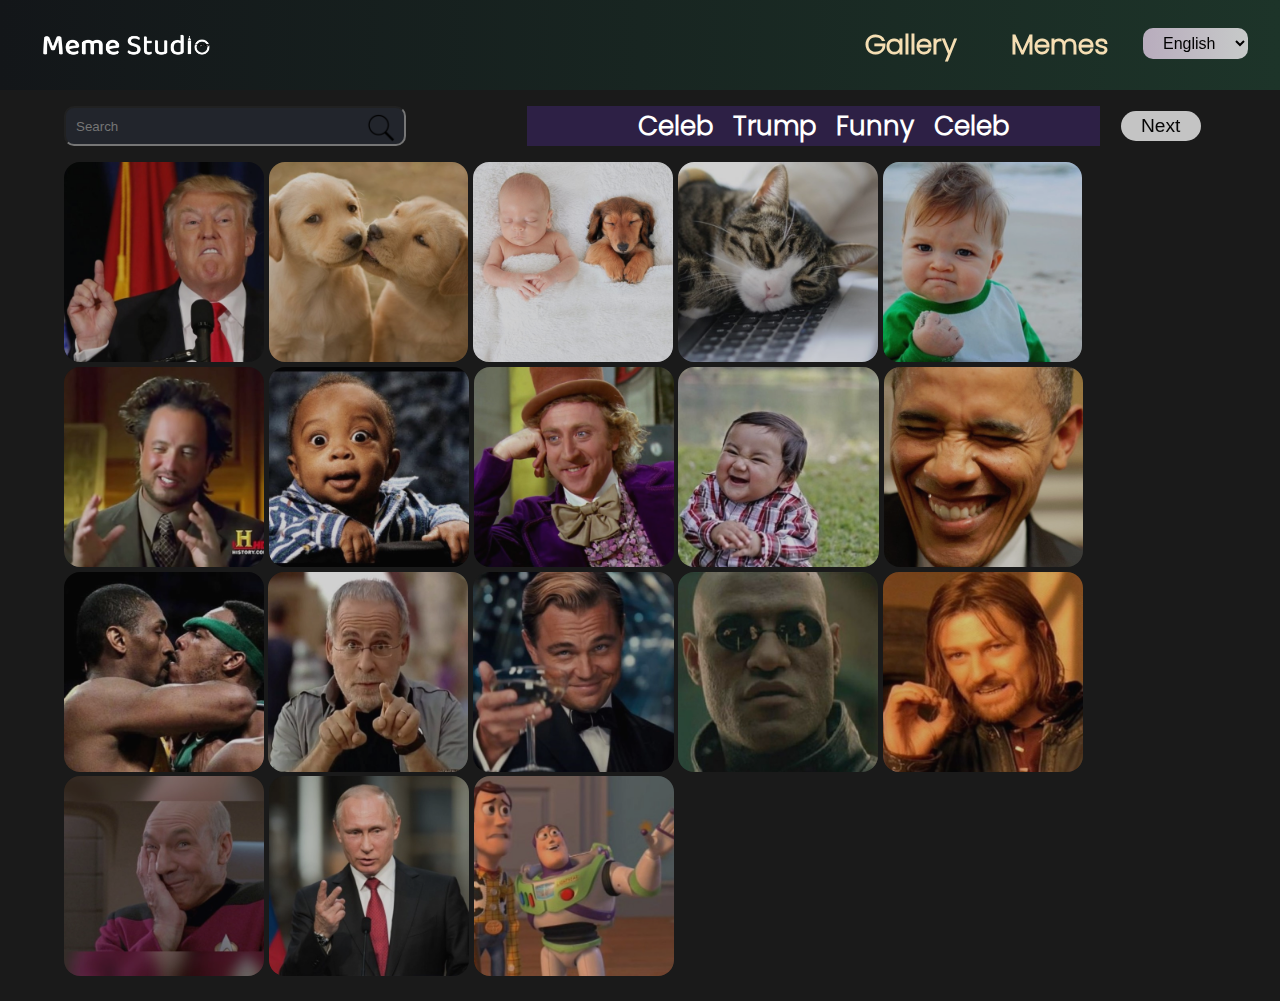
<file: index.html>
<!DOCTYPE html>
<html lang="en">

<head>
    <meta charset="UTF-8">
    <meta http-equiv="X-UA-Compatible" content="IE=edge">
    <meta name="viewport" content="width=device-width, initial-scale=1.0">
    <link rel="stylesheet" href="css/index.css">
    <link rel="stylesheet" href="">
    <title>MemeGen</title>
</head>

<body onload="init()">
    <div class="main-screen" onclick="OpenMenu()"> </div>
    <header class="flex align-center justify-between">
        <img class="logo" src="img/logo1.png" onclick="openGallery()" alt="">

        <ul class="nav-bar flex">
            <li onclick="openGallery()" data-trans="gallery">Gallery</li>
            <li><a href="memes.html" data-trans="memes"> Memes </a></li>
            <li>
                <select class="leng" onchange="onSetLang(this.value)">
                <option class="en" value="en">English</option>
                <option class="he" value="he">עברית</option>
            </select>
            </li>
        </ul>
        <button class="btn-menu" onclick="OpenMenu()">☰</button>
    </header>

    <main>
        <div class="gallery flex align-center">
            <div class="search-img grid">
                <div class="search-cell">
                    <input class="filter-img" type="text" data-trans="search" placeholder="Search" oninput="filterImg(this)">
                    <img class="search-icon" src="img/ICONS/search.webp" alt="">
                </div>
                <div class="searched-show flex justify-center align-center"></div>
                <button class="btn-gallery more" onclick="moreSearch()" data-trans="Nextpage">Next</button>
            </div>
            <div class="imgs-container flex"></div>
        </div>
        <div class="editor-container flex justify-center hide">
            <div class="canvas-container">
                <canvas class="canvas"></canvas>
            </div>
            <div class="editor flex align-center">
                <input class="text-line" type="text" data-trans="lineText" placeholder="Never be afraid" oninput="setTextIngMeme(this.value)">
                <div class="buttons-line-1">
                    <button class="btn" onclick="addLine()" data-trans="addLine" data-title="Add Line">
                        <img class="icon" src="img/ICONS/add.png" alt=" ">
                    </button>
                    <button class="btn" onclick="trashLine()" data-trans="deleteLine" data-title="Delete Line">
                        <img class="icon" src="img/ICONS/trash.png" alt=" ">
                    </button>
                    <button class="btn" onclick="moveLineUpOrDown(-5)" data-trans="moveUp" data-title="Move Up">
                        <img class="icon" src="img/ICONS/up.png" alt=" ">
                    </button>
                    <button class="btn" onclick="moveLineUpOrDown(5)" data-trans="moveDown" data-title="Move Down">
                        <img class="icon" src="img/ICONS/down.png" alt=" ">
                    </button>
                    <button class="btn" onclick="switchLine()" data-trans="switchLine" data-title="Switch Lines">
                        <img class="icon" src="img/ICONS/up-and-down-opposite-double-arrows-side-by-side.png" alt=" ">
                    </button>
                </div>
                <div class="buttons-line-2 flex justify-center">
                    <button class="btn" onclick="changeSize(2)" data-trans="increaseSize" data-title="Increase Size">
                        <img class="icon" src="img/ICONS/increase font-icon.png" alt=" ">
                    </button>
                    <button class="btn" onclick="changeSize(-2)" data-trans="decreaseSize" data-title="Decrease Size">
                        <img class="icon" src="img/ICONS/decrease font-icon.png" alt=" ">
                    </button>
                    <button class="btn" onclick="clickChangeColor()" data-trans="textColor" data-title="Text Color">
                        <img class="icon" src="img/ICONS/paint-board-and-brush.png" alt=" ">
                    </button>
                    <input class="color-input" type="color" oninput="changeColor()" hidden>
                    <button class="btn" onclick="clickChangeColorStroke()" data-trans="strokeColor" data-title="Stroke Color">
                        <img class="icon " src="img/ICONS/text stroke.png">
                    </button>
                    <input class="color-input-stroke" type="color" oninput="changeColorStroke()" hidden>
                    <button class="btn" onclick="changeAlign('start')" data-trans="alignLeft" data-title="Align Left">
                        <img class="icon" src="img/ICONS/alignleft.png" alt=" ">
                    </button>
                    <button class="btn" onclick="changeAlign('center')" data-trans="alignCenter" data-title="Align Center">
                        <img class="icon" src="img/ICONS/center-text-alignment.png" alt=" ">
                    </button>
                    <button class="btn" onclick="changeAlign('end')" data-trans="alignRight" data-title="Align Right">
                        <img class="icon" src="img/ICONS/alignrght.png" alt=" ">
                    </button>
                </div>
                <div class="stickers">
                    <img class="sticker" src="img/stickers/sticker1.png"" onclick="selectSticker(this)" alt="">
                    <img class="sticker" src="img/stickers/sticker2.png" onclick="selectSticker(this)" alt="">
                    <img class="sticker" src="img/stickers/sticker3.png" onclick="selectSticker(this)" alt="">
                    <img class="sticker" src="img/stickers/sticker4.png" onclick="selectSticker(this)" alt="">
                </div>
                <div class="load-meme flex">
                    <button class="load save" onclick="saveMeme()" data-trans="save">Save</button>
                    <button class="load download"><a href="#" onclick="downloadMeme(this)"data-trans="download"> Download</a></button>
                 
                </div>
            </div>
        </div>

    </main>
    <script src="js/services/localstorge.js "></script>
    <script src="js/services/trans.js"></script>
    <script src="js/services/meme-service.js "></script>
    <script src="js/memeGenerator.js "></script>
</body>

</html>
</file>
<file: css/index.css>
/* Bace */

* {
    box-sizing: border-box;
}

body {
    margin: 0;
    background-color: #000000e5;
    background-repeat: no-repeat;
    background-size: cover;
    font-family: poppins;
}

body.rtl {
    direction: rtl;
}

ul {
    list-style: none;
    display: flex;
}

button {
    cursor: pointer;
}

a {
    color: unset;
    text-decoration: unset;
}



@font-face {
    font-family: poppins;
    src: url(../fonts/poppins/Poppins-Light.ttf);
}

@font-face {
    font-family: awesome;
    src: url(/fonts/awesome/fa-solid-900.ttf);
}



.flex {
    display: flex;
}

.grid {
    display: grid;
}

.align-center {
    align-items: center;
}

.justify-between {
    justify-content: space-between;
}

.justify-center {
    justify-content: center;
}

.main-screen {
    position: fixed;
    top: 0;
    left: 0;
    width: 100%;
    height: 100%;
    background-color: rgba(0, 0, 0, 0.692);
    cursor: pointer;
    pointer-events: none;
    opacity: 0;
    transition: opacity 0.7s;
}

body.menu-open .main-screen {
    pointer-events: auto;
    opacity: 1;
    z-index: 1;
}

header {
    height: 10vh;
    /* border-radius: 50px; */
    top: 0;
    color: wheat;
    width: 100%;
    padding: 0 2rem;
    background: linear-gradient(0.25turn, #131619, #1d3429);
}

.leng {
    border-radius: 10px;
    background: linear-gradient(0.25turn, #b8acbd, #c7cac9);
    border: 0;
    cursor: pointer;
    padding: 0.4rem 1rem;
    font-size: 1rem;
}

.nav-bar {
    font-size: 1.7rem;
    gap: 15px;
    z-index: 2;
}

.nav-bar li:not(:last-child) {
    font-weight: bold;
    cursor: pointer;
    padding: 5px 1.2rem;
}

.nav-bar li:hover:not(:last-child) {
    background-color: rgba(203, 183, 183, 0.842);
    border-radius: 1.2rem;
    color: #0a0d0b;
}

.btn-menu {
    display: none;
    background-color: initial;
    border: 0;
    content: "☰";
    cursor: pointer;
    font-size: 2.5rem;
    background-color: #fff;
    border-radius: 35px;
    padding: 0 9px;
    color: #274b39;
}

.logo {
    cursor: pointer;
    height: 3rem;
}

main {
    margin-top: 1rem;
    min-height: calc(85vh - 45px);
}

.gallery {
    flex-direction: column;
}

.search-img {
    grid-template-columns: repeat(10, 1fr);
    grid-template-rows: 1fr;
    gap: 5px;
    width: 90vw;
    margin-bottom: 1rem;
}

.search-cell {
    grid-column: 1/4;
    position: relative;
}

.filter-img {
    height: 40px;
    min-width: 10rem;
    background-color: #22252C;
    border-radius: 10px;
    padding-left: 10px;
    color: white;
    width: 100%;
    float: inline-start;
    float: left;
}

.search-icon {
    position: absolute;
    max-width: 30px;
    right: 10px;
    bottom: 3px;
}

body.rtl .search-icon {
    right: unset;
    left: 10px;
}

.searched-show {
    text-align: center;
    font-weight: bold;
    flex-wrap: wrap;
    padding: 0 2rem;
    background-color: rgba(51, 34, 81, 0.788);
    color: white;
    grid-column: 5/-2;
}

.keys {
    cursor: pointer;
    margin-left: 20px;
    /* font-size: 26px; */
}

.btn-gallery {
    border-radius: 1rem;
    font-size: 1.2rem;
    opacity: 0.8;
    height: 30px;
    margin-top: 5px;
    border: 0;
    justify-self: center;
}

.more {
    grid-column: -1/-2;
    width: 80px;
}



@keyframes doAdd {
    from {
        border: 2px solid rgb(255, 255, 255);
    }
    to {
        border: 2px solid rgba(238, 101, 101, 0.726);
    }
}



.imgs-container {
    width: 90vw;
    margin: 0 auto 25px;
    flex-wrap: wrap;
    gap: 0.3rem;
}

.galery-img {
    cursor: pointer;
    height: 200px;
    border-radius: 1rem;
    opacity: .8;
}

.galery-img:hover {
    opacity: 1;
}

.canvas-container {
    width: 35vw;
}

.editor-container {
    width: 85vw;
    margin: 0 auto 20px;
    gap: 3.5rem;
}

.canvas {
    border: 0.45rem solid rgb(49, 44, 44);
    border-radius: 2rem;
}

.editor {
    background-color: #555454;
    flex-direction: column;
    border-radius: 2rem;
    padding: 1.5rem 0;
    gap: 1.5rem;
}

.text-line {
    padding-left: 10px;
    height: 2.5rem;
    width: 17rem;
    display: block;
    border-radius: 0.8rem;
}

.buttons-line-1 .btn:nth-child(1) {
    background-color: rgb(86, 228, 86);
}

.buttons-line-1 .btn:nth-child(2) {
    background-color: #fa5454;
}

.buttons-line-1 .btn:nth-child(3),
.buttons-line-1 .btn:nth-child(4),
.buttons-line-1 .btn:nth-child(5) {
    background-color: #85baf7;
}

.buttons-line-2 {
    padding: 0.7rem;
    width: 70%;
    flex-wrap: wrap;
    background-color: rgb(35, 157, 197);
    border-radius: 1rem;
}

.buttons-line-2 .btn:nth-child(5) {
    justify-self: center;
}

.btn {
    margin: 5px;
    border: 0;
    border-radius: 0.5rem;
    box-shadow: 0px 5px 5px 0px rgba(0, 0, 0, 0.5);
    position: relative;
}

.color-input {
    position: absolute;
    bottom: 200px;
}

.btn:hover::after {
    content: attr(data-title);
    position: absolute;
    font-size: 12px;
    top: -110%;
    left: 0%;
    background: rgb(201, 222, 243);
    border: 1px solid gray;
    border-radius: 0.5rem;
    padding: 0.2rem;
    z-index: 1;
}

.icon {
    width: 1.56rem;
    height: 1.8rem;
}

.stickers {
    background-color: rgba(162, 167, 180, 0.644);
    border-radius: 15px;
    padding: 10px 20px;
}

.stickers img {
    z-index: 10;
    width: 60px;
}

.sticker {
    cursor: pointer;
}

.load-meme {
    gap: 5px;
}

.load {
    border: 0;
    height: 2rem;
    border-radius: 0.4rem;
    font-size: 1.2rem;
    color: #FFFFFF;
    box-shadow: 0px 5px 5px 0px rgba(0, 0, 0, 0.5);
}

.save {
    background-color: #1E7CD3;
    width: 4.5rem;
}

.download {
    background-color: #8F44BB;
    width: 7rem;
}


.hide {
    display: none;
}

@media(max-width:1125px) {
    .galery-img {
        height: 180px;
    }
}

@media(max-width:1020px) {
    .galery-img {
        height: 200px;
    }
}

@media(max-width:930px) {
    .search-img {
        grid-template-rows: 1fr 1fr;
    }
    .search-cell {
        grid-column: 1/-1;
    }
    .upload {
        grid-row: 2/3;
        grid-column: 1/2;
    }
    .searched-show {
        grid-row: 2/3;
        grid-column: 2/-2;
    }
    .more {
        grid-row: 2/3;
        grid-column: -2/-1;
    }
    .search-icon{
        align-self: center
    }
}

@media(max-width:910px) {
    .galery-img {
        height: 180px;
    }
    .nav-bar {
        gap: 0px
    }
    .nav-bar li:not(:last-child) {
        padding: 5px 0.5rem
    }
    .leng {
        padding: 0.4rem 0.4rem;
    }
}

@media(max-width:815px) {
    .galery-img {
        height: 160px;
    }
}

@media(max-width:735px) {
    .galery-img {
        height: 140px;
    }
    body.menu-open .logo {
        opacity: 0.6;
        cursor: auto;
        pointer-events: none;
    }
    header {
        border-radius: unset;
    }
    header .btn-menu {
        display: inline;
    }
    body.menu-open .nav-bar {
        transform: translateX(0);
        transition: transform 1s;
    }
    body.menu-open .btn-gallery {
        position: relative;
        z-index: -1;
    }
    .nav-bar {
        flex-direction: column;
        position: fixed;
        height: 100vh;
        width: 50%;
        top: 0;
        right: 0;
        background-color: rgb(73, 72, 72);
        transform: translateX(100%);
        transition: transform 1s;
        padding: 0;
        margin: 0;
        gap: 30px
    }
    .nav-bar li {
        width: 100%;
        padding: 20px;
        border-bottom: 1px solid rgb(54, 54, 54);
    }
    .nav-bar li:first-child {
        margin-top: 30px;
    }
    .nav-bar li:last-child {
        padding: 0;
    }
    .search-img {
        grid-template-rows: repeat(3, 1fr);
    }
    .upload,
    .add-img {
        width: 100%;
        grid-row: 3/4;
        grid-column: 1/6;
    }
    .searched-show {
        grid-row: 2/3;
        grid-column: 1/-1;
    }
    .more {
        width: 100%;
        grid-row: 3/4;
        grid-column: 6/-1;
    }
    .editor-container {
        flex-direction: column;
        gap: 1rem;
        align-items: center;
        width: 100%;
    }
    .editor {
        padding: 0;
        gap: 1rem;
        background-color: unset;
    }
    .canvas-container {
        min-height: 300px;
        min-width: 300px;
    }
 
}

@media (max-width: 700px) {
    .galery-img {
        height: 140px;
    }
}

@media(max-width:640px) {
    .galery-img {
        height: 120px;
    }
}
</file>
